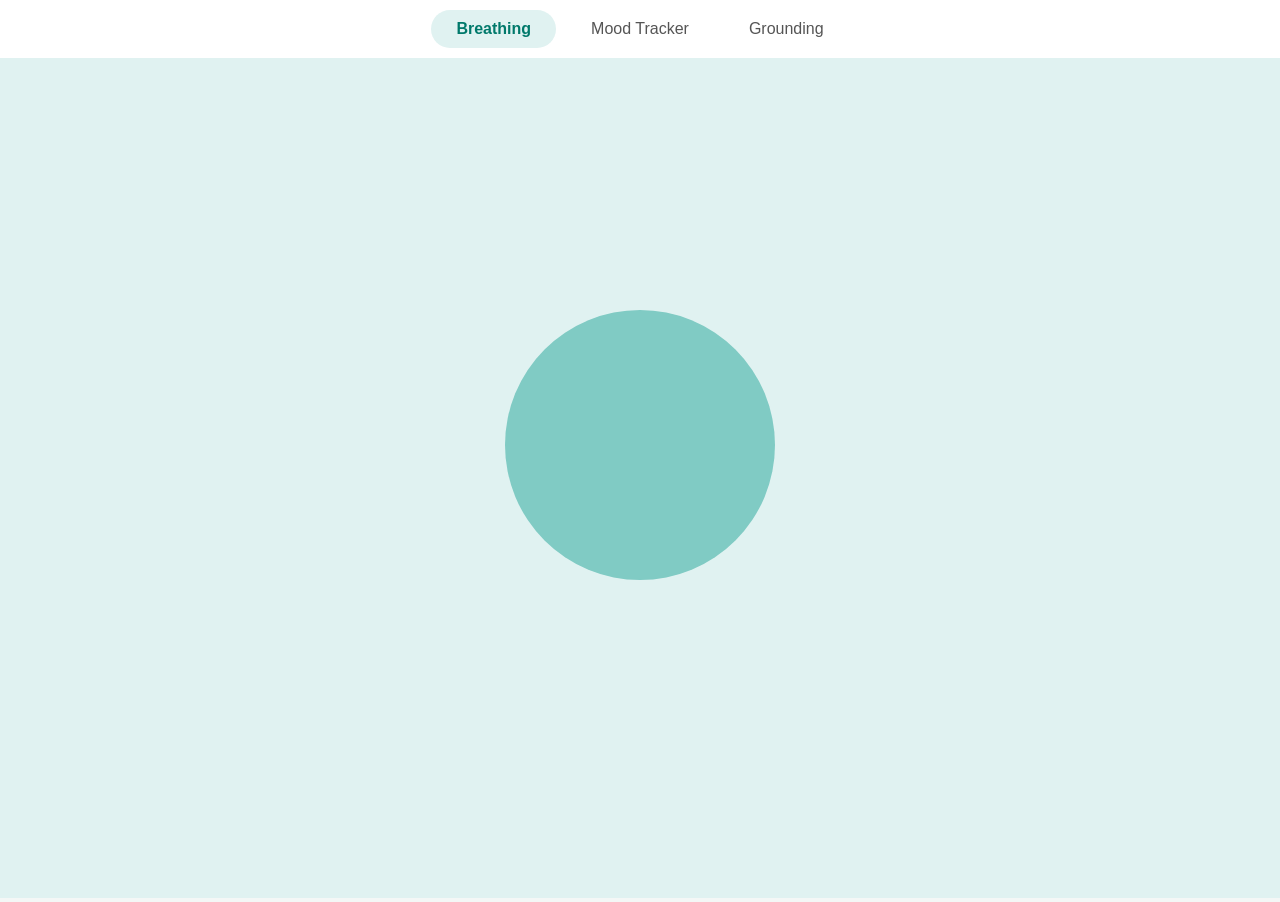
<file: mental-wellness-app/index.html>
<!DOCTYPE html>
<html lang="en">
<head>
    <meta charset="UTF-8">
    <meta name="viewport" content="width=device-width, initial-scale=1.0">
    <title>Wellness Hub</title>
    <link rel="stylesheet" href="style.css">
</head>
<body>
    <nav class="tabs">
        <button class="tab-btn active" onclick="openTab('breathing', this)">Breathing</button>
        <button class="tab-btn" onclick="openTab('mood', this)">Mood Tracker</button>
        <button class="tab-btn" onclick="openTab('grounding', this)">Grounding</button>
    </nav>

    <div class="content-container">
        <iframe id="app-frame" src="breathing/breathing.html" frameborder="0"></iframe>
    </div>

    <script src="tabs.js"></script>
</body>
</html>
</file>
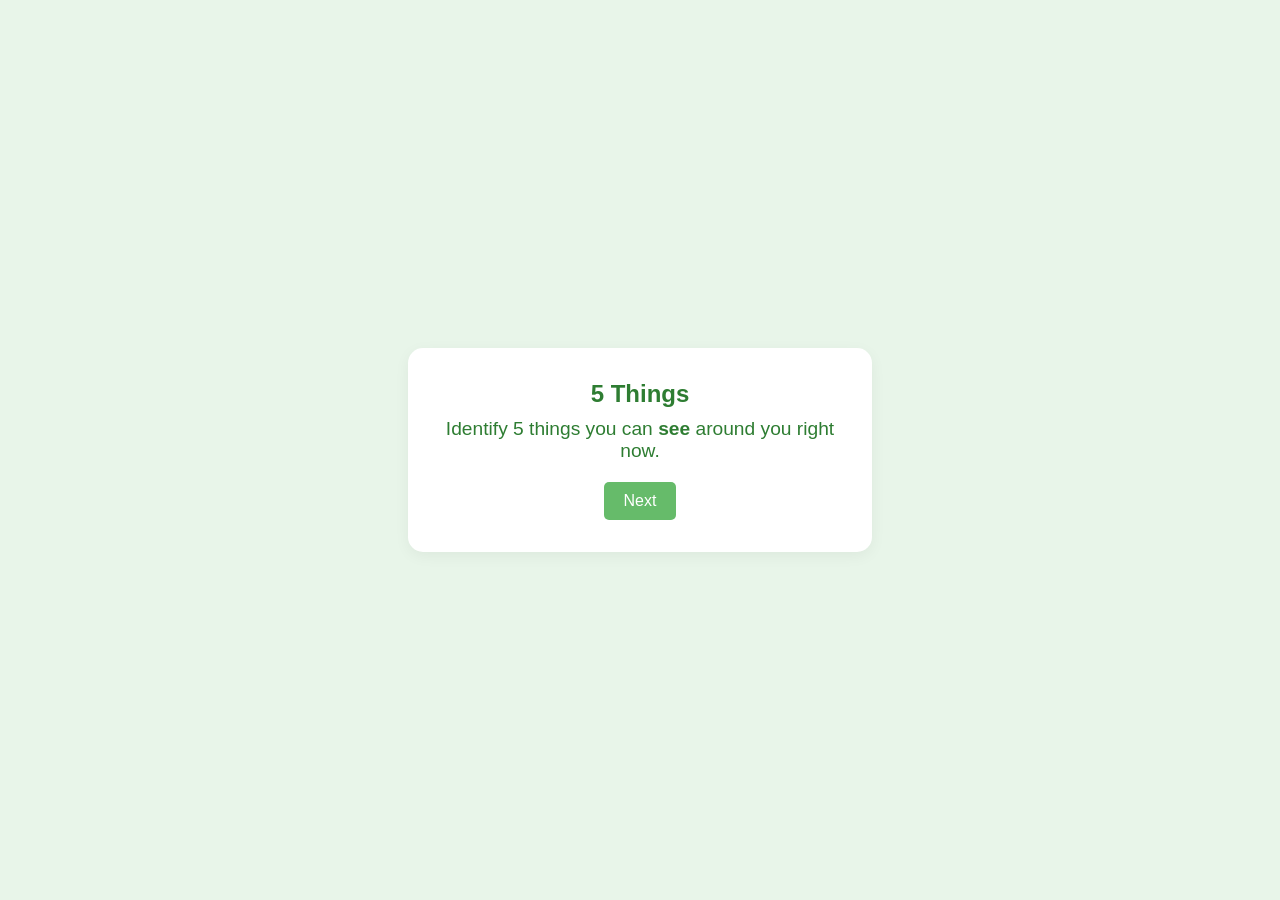
<file: mental-wellness-app/grounding/grounding.html>
<!DOCTYPE html>
<html lang="en">
<head>
    <meta charset="UTF-8">
    <title>Grounding Exercise</title>
    <style>
        body {
            font-family: 'Segoe UI', sans-serif;
            display: flex;
            flex-direction: column;
            align-items: center;
            justify-content: center;
            height: 100vh;
            margin: 0;
            background-color: #e8f5e9;
            color: #2e7d32;
            text-align: center;
        }
        .card {
            background: white;
            padding: 2rem;
            border-radius: 15px;
            box-shadow: 0 4px 15px rgba(0,0,0,0.05);
            max-width: 400px;
            width: 90%;
        }
        #instruction { font-size: 1.2rem; margin-bottom: 20px; }
        #step-text { font-size: 1.5rem; font-weight: bold; margin-bottom: 10px; }
        button {
            background-color: #66bb6a;
            color: white;
            border: none;
            padding: 10px 20px;
            border-radius: 5px;
            cursor: pointer;
            font-size: 1rem;
        }
        button:hover { background-color: #43a047; }
    </style>
</head>
<body>
    <div class="card">
        <div id="step-text">5 Things</div>
        <div id="instruction">Identify 5 things you can <strong>see</strong> around you right now.</div>
        <button onclick="nextStep()">Next</button>
    </div>

    <script>
        let currentStep = 0;
        const steps = [
            { title: "5 Things", text: "Identify 5 things you can <strong>see</strong> around you." },
            { title: "4 Things", text: "Identify 4 things you can <strong>touch</strong>." },
            { title: "3 Things", text: "Identify 3 things you can <strong>hear</strong>." },
            { title: "2 Things", text: "Identify 2 things you can <strong>smell</strong>." },
            { title: "1 Thing", text: "Identify 1 thing you can <strong>taste</strong> (or one positive thing about yourself)." }
        ];

        function nextStep() {
            currentStep++;
            if (currentStep >= steps.length) {
                document.getElementById('step-text').innerText = "Well Done";
                document.getElementById('instruction').innerHTML = "You are here. You are safe. You are grounded.";
                document.querySelector('button').style.display = 'none';
            } else {
                document.getElementById('step-text').innerText = steps[currentStep].title;
                document.getElementById('instruction').innerHTML = steps[currentStep].text;
            }
        }
    </script>
</body>
</html>
</file>
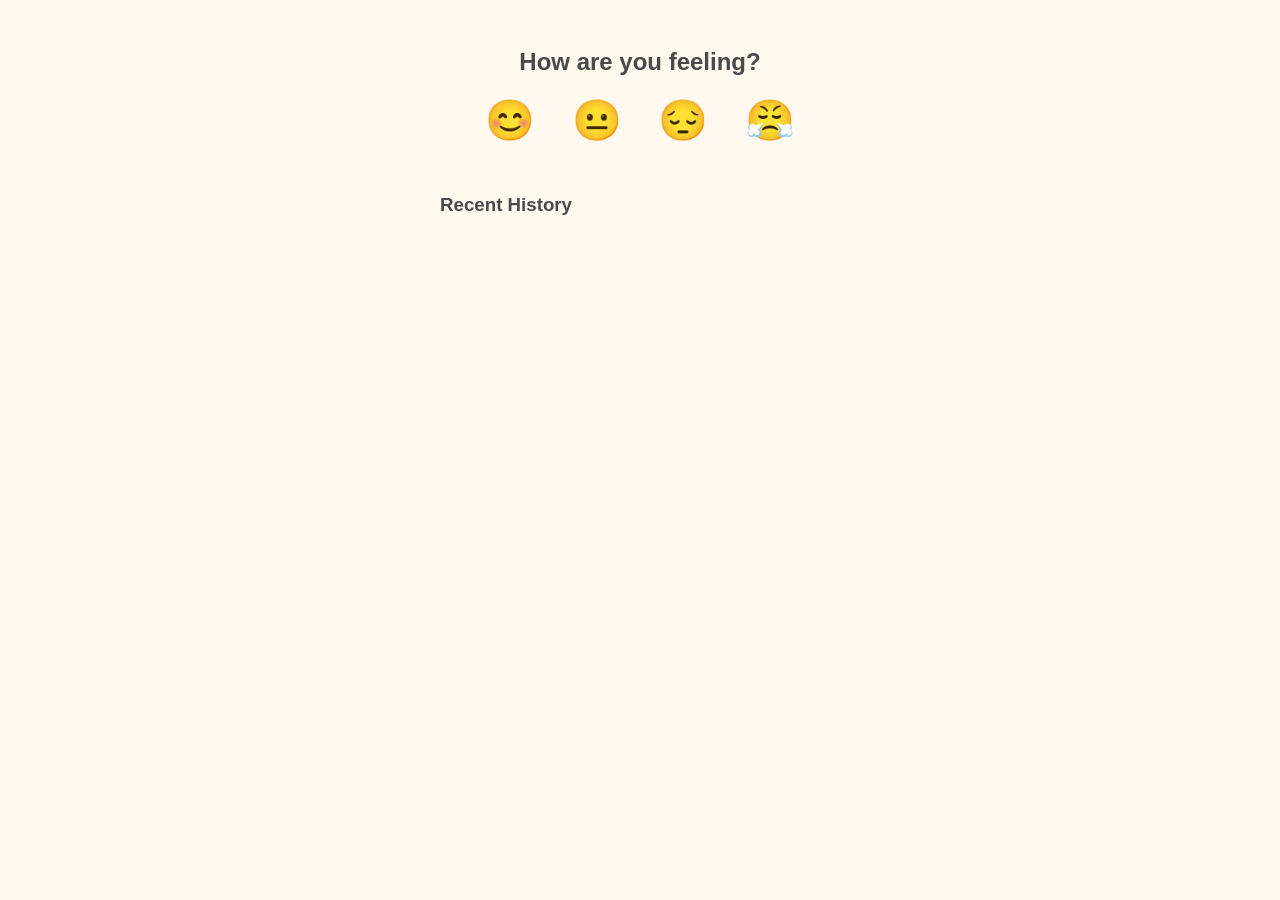
<file: mental-wellness-app/mood/mood.html>
<!DOCTYPE html>
<html lang="en">
<head>
    <meta charset="UTF-8">
    <title>Mood Tracker</title>
    <style>
        body {
            font-family: sans-serif;
            display: flex;
            flex-direction: column;
            align-items: center;
            padding: 20px;
            background-color: #fff9f0;
            color: #4a4a4a;
        }
        .emoji-btn {
            font-size: 2.5rem;
            border: none;
            background: none;
            cursor: pointer;
            transition: transform 0.2s;
            margin: 0 10px;
        }
        .emoji-btn:hover { transform: scale(1.2); }
        .history {
            margin-top: 30px;
            width: 100%;
            max-width: 400px;
        }
        .log-item {
            display: flex;
            justify-content: space-between;
            padding: 10px;
            border-bottom: 1px solid #ddd;
        }
    </style>
</head>
<body>
    <h2>How are you feeling?</h2>
    <div class="selector">
        <button class="emoji-btn" onclick="saveMood('😊')">😊</button>
        <button class="emoji-btn" onclick="saveMood('😐')">😐</button>
        <button class="emoji-btn" onclick="saveMood('😔')">😔</button>
        <button class="emoji-btn" onclick="saveMood('😤')">😤</button>
    </div>

    <div class="history">
        <h3>Recent History</h3>
        <div id="mood-log"></div>
    </div>

    <script>
        function saveMood(emoji) {
            const now = new Date().toLocaleString();
            const log = JSON.parse(localStorage.getItem('moodHistory') || '[]');
            log.unshift({ emoji, time: now });
            
            // Keep only the last 10 entries
            localStorage.setItem('moodHistory', JSON.stringify(log.slice(0, 10)));
            displayMoods();
        }

        function displayMoods() {
            const container = document.getElementById('mood-log');
            const log = JSON.parse(localStorage.getItem('moodHistory') || '[]');
            container.innerHTML = log.map(item => `
                <div class="log-item">
                    <span>${item.emoji}</span>
                    <small>${item.time}</small>
                </div>
            `).join('');
        }

        // Load on start
        displayMoods();
    </script>
</body>
</html>
</file>
<file: mental-wellness-app/style.css>
body, html {
    margin: 0;
    padding: 0;
    height: 100%;
    font-family: 'Segoe UI', Tahoma, Geneva, Verdana, sans-serif;
    background-color: #f4f7f6;
    overflow: hidden;
}

.tabs {
    display: flex;
    justify-content: center;
    background: #ffffff;
    box-shadow: 0 2px 5px rgba(0,0,0,0.1);
    padding: 10px 0;
}

.tab-btn {
    padding: 10px 25px;
    margin: 0 5px;
    border: none;
    background: none;
    cursor: pointer;
    font-size: 1rem;
    color: #555;
    transition: 0.3s;
    border-radius: 20px;
}

.tab-btn.active {
    background-color: #e0f2f1;
    color: #00796b;
    font-weight: bold;
}

.content-container {
    height: calc(100vh - 60px);
    width: 100%;
}

#app-frame {
    width: 100%;
    height: 100%;
}
</file>
